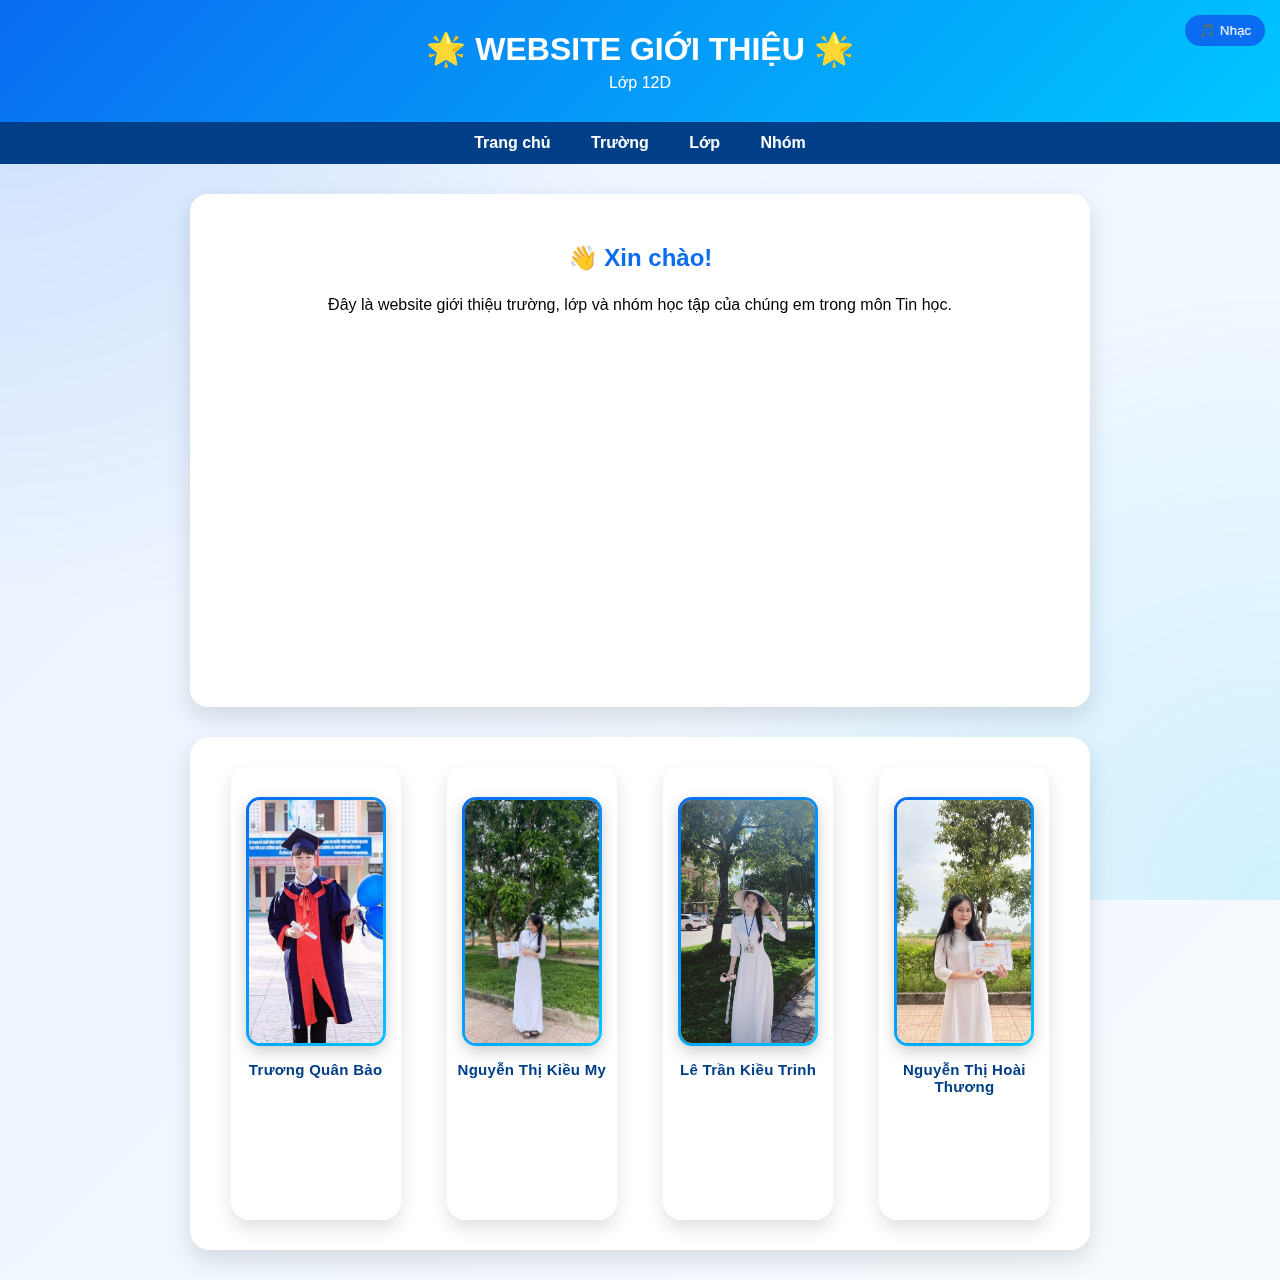
<file: index.html>
<!DOCTYPE html>
<html lang="vi">
<head>
    <meta charset="UTF-8">
    <title>CHÀO MỪNG MỌI NGƯỜI ĐẾN VỚI WEBSITE CỦA NHÓM 7</title>
    <link rel="stylesheet" href="style.css">
</head>
<body>

<!-- Nhạc nền -->
<audio id="bgMusic" loop>
    <source src="music.mp3" type="audio/mpeg">
</audio>
<button class="music-btn" onclick="toggleMusic()">🎵 Nhạc</button>

<header>
    <h1>🌟 WEBSITE GIỚI THIỆU 🌟</h1>
    <p>Lớp 12D</p>
</header>

<nav>
    <a href="javascript:void(0)" onclick="fadeToSection('home')">Trang chủ</a>
    <a href="javascript:void(0)" onclick="fadeToSection('school')">Trường</a>
    <a href="javascript:void(0)" onclick="fadeToSection('class')">Lớp</a>
    <a href="javascript:void(0)" onclick="fadeToSection('group')">Nhóm</a>
</nav>

<!-- TRANG CHỦ -->
<section id="home" class="page active">
    <h2>👋 Xin chào!</h2>
    <p>Đây là website giới thiệu trường, lớp và nhóm học tập của chúng em trong môn Tin học.</p>
</section>

<!-- TRƯỜNG -->
<section id="school" class="page">
    <h2>🏫 GIỚI THIỆU TRƯỜNG</h2>
    <img src="school.jpg" alt="Trường">
    <P>Trường THCS-THPT Bến Hải</P>
    <p>Trường là nơi đào tạo học sinh toàn diện, có đội ngũ giáo viên tận tâm và môi trường học tập lành mạnh.
    <br>Địa chỉ : Thôn Lâm Cao, Xã Vĩnh Thuỷ, Tỉnh Quảng Trị</p>
    <P>Trường là nơi chắp cánh cho những ước mơ</P>
    <p>Năm học 2024-2045 trường có tỉ lệ tốt nghiệp THPT đạt 100%</p>
</section>

<!-- LỚP -->
<section id="class" class="page">
    <h2>📚 Giới thiệu lớp 12D</h2>
    <img src="class.jpg" alt="Lớp">
    <p>Lớp có 22 xinh đẹp và 24 anh trai</p>
    <p> Lớp là nơi hội tụ đầy đủ tài năng tinh hoa về mọi mặt</p>
    <p>GVCN: Lê Thị Thanh Thuỳ</p>
    <p>Ngoan ngoãn, chăm ngoan, năng động, sáng tạo</p>
    <p>Lớp 12D là tập thể đoàn kết, năng động, luôn cố gắng trong học tập và các hoạt động phong trào.</p>
</section>

<!-- NHÓM -->
<section id="group" class="page group">
    <a class="member" href="bao.html">
        <img src="member1.jpg" alt="Trương Quân Bảo">
        <h3>Trương Quân Bảo</h3>
    </a>
    <a class="member" href="my.html">
        <img src="member2.jpg" alt="Nguyễn Thị Kiều My">
        <h3>Nguyễn Thị Kiều My</h3>
    </a>
    <a class="member" href="trinh.html">
        <img src="member3.jpg" alt="Lê Trần Kiều Trinh">
        <h3>Lê Trần Kiều Trinh</h3>
    </a>
    <a class="member" href="thuong.html">
        <img src="member4.jpg" alt="Nguyễn Thị Hoài Thương">
        <h3>Nguyễn Thị Hoài Thương</h3>
    </a>
</section>

<script>
function toggleMusic() {
    const music = document.getElementById("bgMusic");
    if (!music) return;
    music.paused ? music.play() : music.pause();
}

function fadeToSection(id) {
    const current = document.querySelector(".page.active");
    const next = document.getElementById(id);
    if (!next || current === next) return;

    // Fade out current
    current.style.opacity = 0;
    setTimeout(() => {
        current.classList.remove("active");
        current.style.display = "none";

        // Hiển thị section mới
        next.style.display = id === "group" ? "flex" : "block";
        next.classList.add("active");
        next.style.opacity = 0;

        // Fade in
        setTimeout(() => {
            next.style.opacity = 1;
        }, 50);
    }, 300);
}

// Hiển thị trang chủ khi load
document.addEventListener("DOMContentLoaded", () => {
    const active = document.querySelector(".page.active");
    if (active) active.style.display = "block";
});
</script>

</body>
</html>
</file>
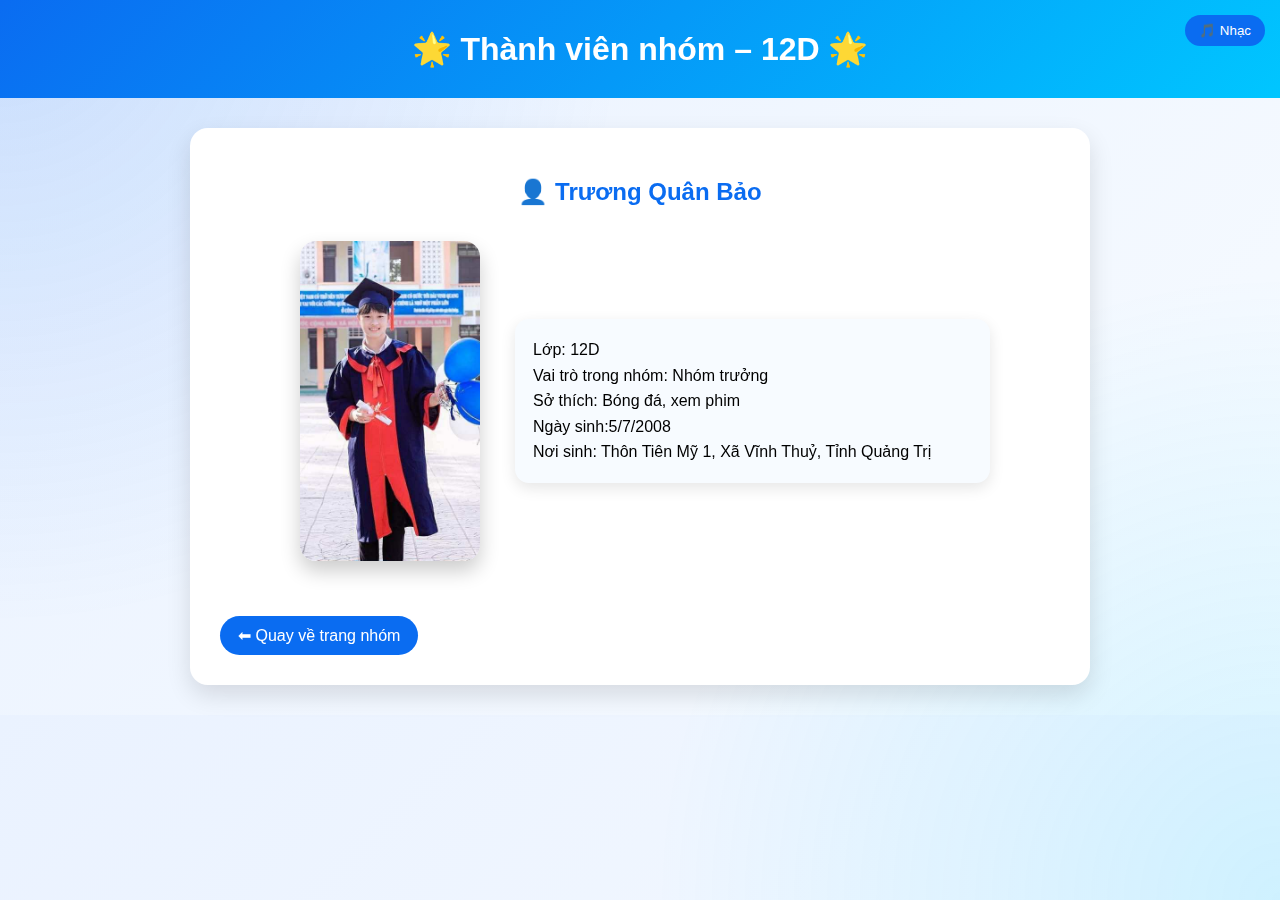
<file: bao.html>
<!DOCTYPE html>
<html lang="vi">
<head>
    <meta charset="UTF-8">
    <title>Trương Quân Bảo</title>
    <link rel="stylesheet" href="style.css">
</head>
<body>
    <audio id="bgMusic" loop>
        <source src="music.mp3" type="audio/mpeg">
    </audio>
    
    <button class="music-btn" onclick="toggleMusic()">🎵 Nhạc</button>    
<header>
    <h1>🌟 Thành viên nhóm – 12D 🌟</h1>
</header>

<section class="page active">

    <h2>👤 Trương Quân Bảo</h2>

    <div class="profile-layout">
        <img src="member1.jpg" alt="Trương Quân Bảo">
        <div class="profile-info">
            <p>
                Lớp: 12D<br>
                Vai trò trong nhóm: Nhóm trưởng<br>
                Sở thích: Bóng đá, xem phim<br>
                Ngày sinh:5/7/2008<br>
                Nơi sinh: Thôn Tiên Mỹ 1, Xã Vĩnh Thuỷ, Tỉnh Quảng Trị
            </p>

        </div>
    </div>

    <a href="index.html" class="back-btn">⬅ Quay về trang nhóm</a>

</section>
<script>
    function toggleMusic() {
        const music = document.getElementById("bgMusic");
    
        if (!music) return;
    
        if (music.paused) {
            music.play();
        } else {
            music.pause();
        }
    }
    </script>    
</body>
</html>
</file>
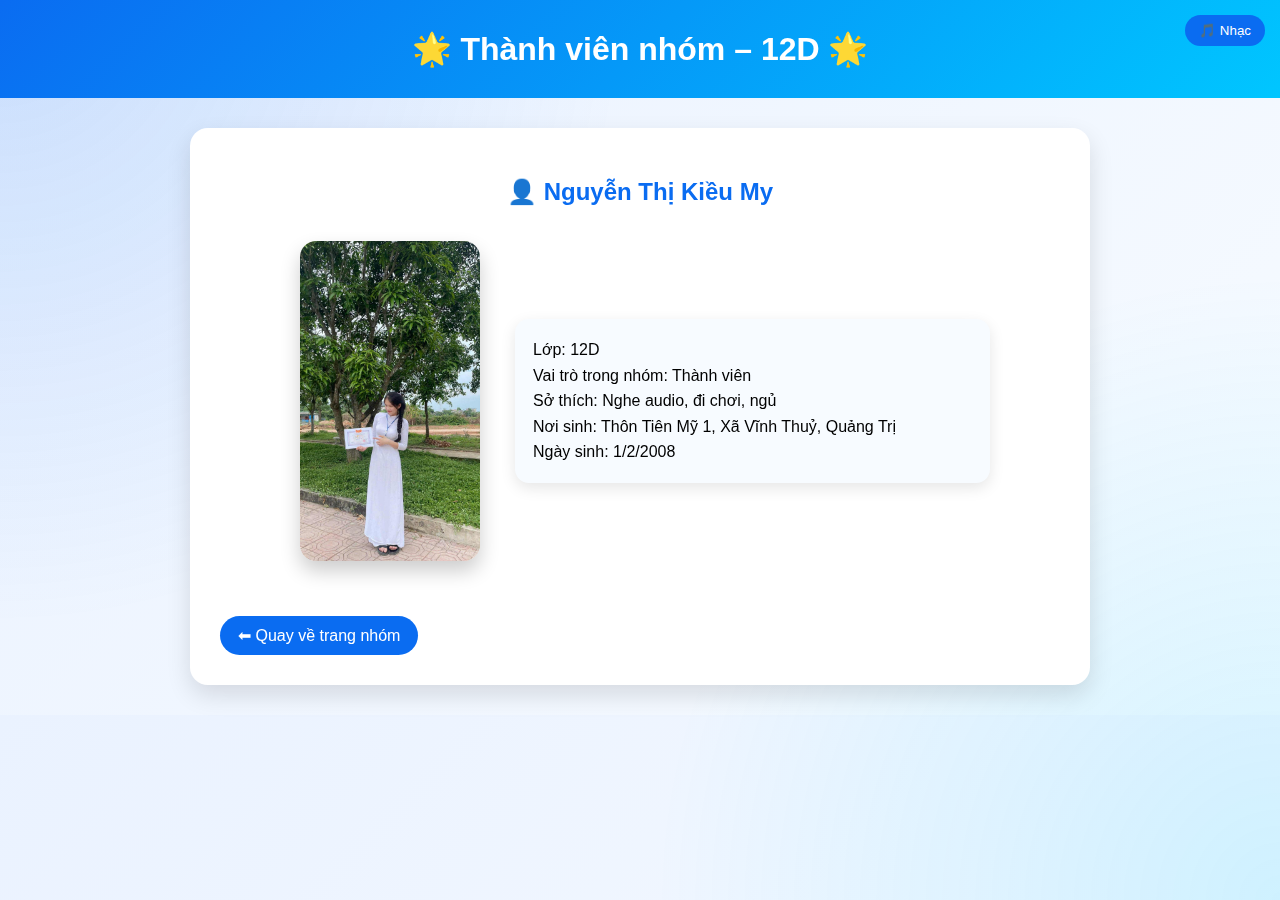
<file: my.html>
<!DOCTYPE html>
<html lang="vi">
<head>
    <meta charset="UTF-8">
    <title>Nguyễn Thị Kiều My</title>
    <link rel="stylesheet" href="style.css">
</head>
<body>
    <audio id="bgMusic" loop>
        <source src="music.mp3" type="audio/mpeg">
    </audio>
    
    <button class="music-btn" onclick="toggleMusic()">🎵 Nhạc</button> 
<header>
    <h1>🌟 Thành viên nhóm – 12D 🌟</h1>
</header>

<section class="page active">

    <h2>👤 Nguyễn Thị Kiều My</h2>

    <div class="profile-layout">
        <img src="member2.jpg" alt="Nguyễn Thị Kiều My">
        <div class="profile-info">
            <p>
                Lớp: 12D<br>
                Vai trò trong nhóm: Thành viên<br>
                Sở thích: Nghe audio, đi chơi, ngủ<br>
                Nơi sinh: Thôn Tiên Mỹ 1, Xã Vĩnh Thuỷ, Quảng Trị<br>
                Ngày sinh: 1/2/2008
            </p>
        </div>
    </div>

    <a href="index.html" class="back-btn">⬅ Quay về trang nhóm</a>

</section>
<script>
    function toggleMusic() {
        const music = document.getElementById("bgMusic");
    
        if (!music) return;
    
        if (music.paused) {
            music.play();
        } else {
            music.pause();
        }
    }
    </script>    
</body>
</html>
</file>
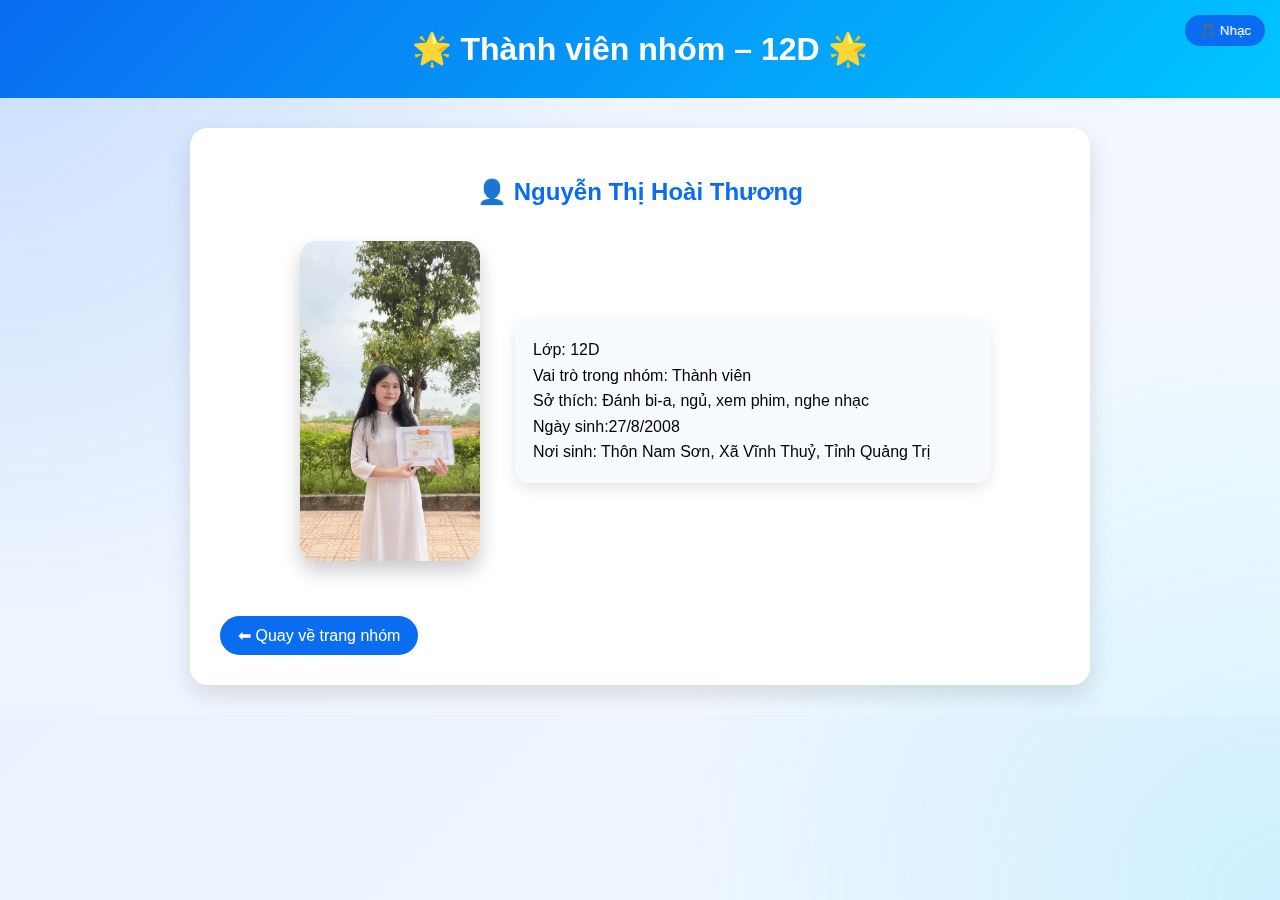
<file: thuong.html>
<!DOCTYPE html>
<html lang="vi">
<head>
    <meta charset="UTF-8">
    <title>Nguyễn Thị Hoài Thương</title>
    <link rel="stylesheet" href="style.css">
</head>
<body>
    <audio id="bgMusic" loop>
        <source src="music.mp3" type="audio/mpeg">
    </audio>
    
    <button class="music-btn" onclick="toggleMusic()">🎵 Nhạc</button>    
<header>
    <h1>🌟 Thành viên nhóm – 12D 🌟</h1>
</header>

<section class="page active">

    <h2>👤 Nguyễn Thị Hoài Thương</h2>

    <div class="profile-layout">
        <img src="member4.jpg" alt="Nguyễn Thị Hoài Thương">
        <div class="profile-info">
            <p>
                Lớp: 12D<br>
                Vai trò trong nhóm: Thành viên<br>
                Sở thích: Đánh bi-a, ngủ, xem phim, nghe nhạc<br>
                Ngày sinh:27/8/2008<br>
                Nơi sinh: Thôn Nam Sơn, Xã Vĩnh Thuỷ, Tỉnh Quảng Trị
            </p>
        </div>
    </div>

    <a href="index.html" class="back-btn">⬅ Quay về trang nhóm</a>

</section>
<script>
    function toggleMusic() {
        const music = document.getElementById("bgMusic");
    
        if (!music) return;
    
        if (music.paused) {
            music.play();
        } else {
            music.pause();
        }
    }
    </script>    
</body>
</html>
</file>
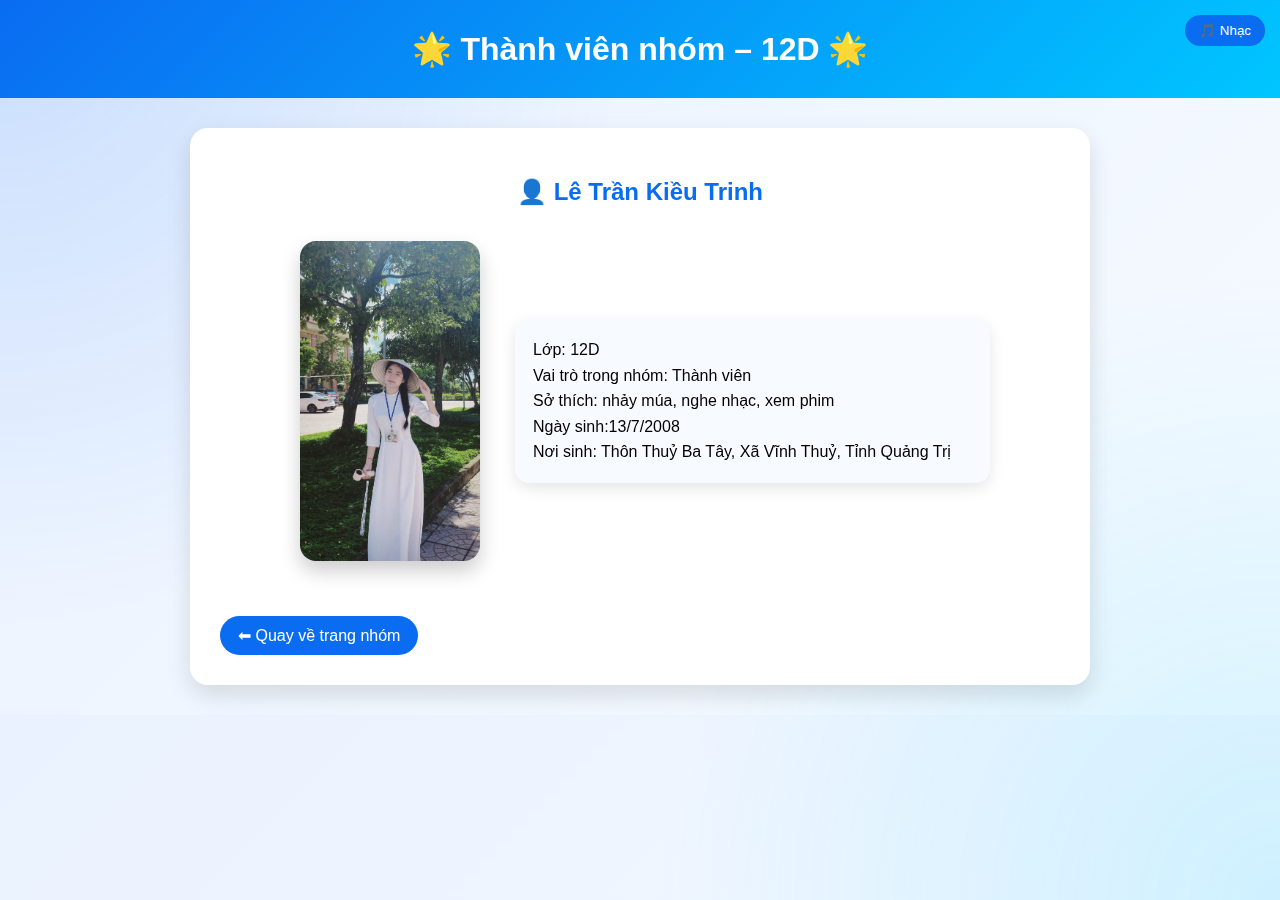
<file: trinh.html>
<!DOCTYPE html>
<html lang="vi">
<head>
    <meta charset="UTF-8">
    <title>Lê Trần Kiều Trinh</title>
    <link rel="stylesheet" href="style.css">
</head>
<body>
    <audio id="bgMusic" loop>
        <source src="music.mp3" type="audio/mpeg">
    </audio>
    
    <button class="music-btn" onclick="toggleMusic()">🎵 Nhạc</button>    
<header>
    <h1>🌟 Thành viên nhóm – 12D 🌟</h1>
</header>

<section class="page active">

    <h2>👤 Lê Trần Kiều Trinh</h2>

    <div class="profile-layout">
        <img src="member3.jpg" alt="Lê Trần Kiều Trinh">
        <div class="profile-info">
            <p>
                Lớp: 12D<br>
                Vai trò trong nhóm: Thành viên<br>
                Sở thích: nhảy múa, nghe nhạc, xem phim<br>
                Ngày sinh:13/7/2008<br>
                Nơi sinh: Thôn Thuỷ Ba Tây, Xã Vĩnh Thuỷ, Tỉnh Quảng Trị
            </p>
        </div>
    </div>

    <a href="index.html" class="back-btn">⬅ Quay về trang nhóm</a>

</section>
<script>
    function toggleMusic() {
        const music = document.getElementById("bgMusic");
    
        if (!music) return;
    
        if (music.paused) {
            music.play();
        } else {
            music.pause();
        }
    }
    </script>    
</body>
</html>
</file>
<file: style.css>
/* ================== CÀI ĐẶT CHUNG ================== */

*{
    box-sizing: border-box;
}

body{
    margin: 0;
    font-family: Arial, Helvetica, sans-serif;
    background: linear-gradient(135deg,#eaf2ff,#f7fbff);
}

/* ================== HEADER ================== */

header{
    background: linear-gradient(135deg, #0a6cf1, #00c6ff);
    color: white;
    text-align: center;
    padding: 30px 10px;
}

header h1{
    margin: 0;
}

header p{
    margin: 6px 0 0;
    font-size: 16px;
}

/* ================== MENU ================== */

nav{
    background: #003f88;
    text-align: center;
    padding: 12px;
}

nav a{
    color: white;
    margin: 0 18px;
    font-weight: bold;
    cursor: pointer;
    text-decoration: none;
    transition: 0.2s;
}

nav a:hover{
    text-decoration: underline;
}

/* ================== NÚT NHẠC ================== */

.music-btn{
    position: fixed;
    top: 15px;
    right: 15px;
    background: #0a6cf1;
    color: white;
    border: none;
    padding: 8px 14px;
    border-radius: 20px;
    cursor: pointer;
    z-index: 1000;
}

/* ================== KHUNG TRANG ================== */

.page{
    display: none;
    background: white;
    width: 80%;
    max-width: 900px;
    margin: 30px auto;
    padding: 25px;
    border-radius: 18px;
    box-shadow: 0 10px 25px rgba(0,0,0,0.12);
    animation: fade 0.5s;
}

.page.active{
    display: block;
}

@keyframes fade{
    from{opacity:0;transform:translateY(20px);}
    to{opacity:1;transform:translateY(0);}
}

.page h2{
    text-align: center;
    color: #0a6cf1;
}

.page img{
    display: block;
    margin: 15px auto;
    width: 300px;
    max-width: 100%;
    border-radius: 12px;
}

.page p{
    text-align: center;
    line-height: 1.6;
}

/* ================== TRANG NHÓM ================== */

.group{
    display: grid;
    grid-template-columns: repeat(auto-fit,minmax(160px,1fr));
    gap: 25px;
    justify-items: center;
}

.member{
    background: white;
    text-decoration: none;
    color: inherit;
    width: 170px;
    padding: 15px 10px 18px;
    border-radius: 18px;
    text-align: center;
    box-shadow: 0 8px 18px rgba(0,0,0,0.12);
    cursor: pointer;
    transition: 0.3s;
}

.member:hover{
    transform: translateY(-8px) scale(1.05);
}

.member img{
    width: 140px;
    aspect-ratio: 9 / 16;
    object-fit: cover;
    border-radius: 14px;
    box-shadow: 0 5px 15px rgba(0,0,0,0.2);
}

.member h3{
    margin-top: 10px;
    font-size: 15px;
    color: #003f88;
}

/* ================== TRANG CÁ NHÂN RIÊNG ================== */

.profile-layout{
    display: grid;
    grid-template-columns: 200px 1fr;
    gap: 25px;
    align-items: center;
    max-width: 700px;
    margin: 20px auto;
}

.profile-layout img{
    width: 180px;
    aspect-ratio: 9 / 16;
    object-fit: cover;
    border-radius: 16px;
    box-shadow: 0 10px 20px rgba(0,0,0,0.2);
}

.profile-info p{
    background: #f7fbff;
    padding: 18px;
    border-radius: 14px;
    line-height: 1.6;
    box-shadow: 0 5px 15px rgba(0,0,0,0.1);
    text-align: left;
}

/* nút quay lại */

.back-btn{
    display: inline-block;
    margin-top: 20px;
    background: #0a6cf1;
    color: white;
    padding: 10px 18px;
    border-radius: 20px;
    text-decoration: none;
    transition: 0.2s;
}

.back-btn:hover{
    background: #003f88;
}

/* ================== RESPONSIVE ================== */

@media (max-width:600px){

    .profile-layout{
        grid-template-columns: 1fr;
        text-align: center;
    }

    .profile-info p{
        text-align: center;
    }
}
/* ===================== IMAGES CHO TRƯỜNG & LỚP (CÓ VĂN BẢN BÊN CẠNH) ===================== */
#school img,
#class img {
    float: left;              /* cho văn bản chạy sang bên phải */
    width: 45%;               /* ảnh vừa phải */
    max-width: 360px;         /* giới hạn không quá to */
    margin: 10px 25px 15px 0; /* cách chữ bên phải */
    border-radius: 18px;
    box-shadow: 0 8px 20px rgba(0,0,0,0.25);
    transition: transform 0.3s ease, box-shadow 0.3s ease;
}

#school img:hover,
#class img:hover {
    transform: scale(1.03);
    box-shadow: 0 12px 25px rgba(0,0,0,0.35);
}

/* ===== NỀN RIÊNG CHO TRANG NHÓM ===== */
.group{
    padding: 20px;
    background: linear-gradient(135deg,#f0f6ff,#ffffff);
    border-radius: 20px;
}
.member{
    position: relative;
    overflow: hidden;
}

.member::before{
    content: "";
    position: absolute;
    inset: 0;
    background: linear-gradient(135deg, rgba(10,108,241,0.15), transparent);
    opacity: 0;
    transition: 0.3s;
}

.member:hover::before{
    opacity: 1;
}
.member img{
    border: 3px solid transparent;
    background:
        linear-gradient(white, white) padding-box,
        linear-gradient(135deg,#0a6cf1,#00c6ff) border-box;
}
.member h3{
    letter-spacing: 0.3px;
}
body::before{
    content:"";
    position: fixed;
    inset: 0;
    background:
        radial-gradient(circle at top left, rgba(10,108,241,0.15), transparent 40%),
        radial-gradient(circle at bottom right, rgba(0,198,255,0.15), transparent 40%);
    z-index: -1;
}
/* FIX: giữ grid cho trang nhóm */
.page.group.active{
    display: grid;
}
.page{
    background: white;
    min-height: 57vh;   /* cho nền trắng dài ra */
    padding: 30px;
}
</file>
